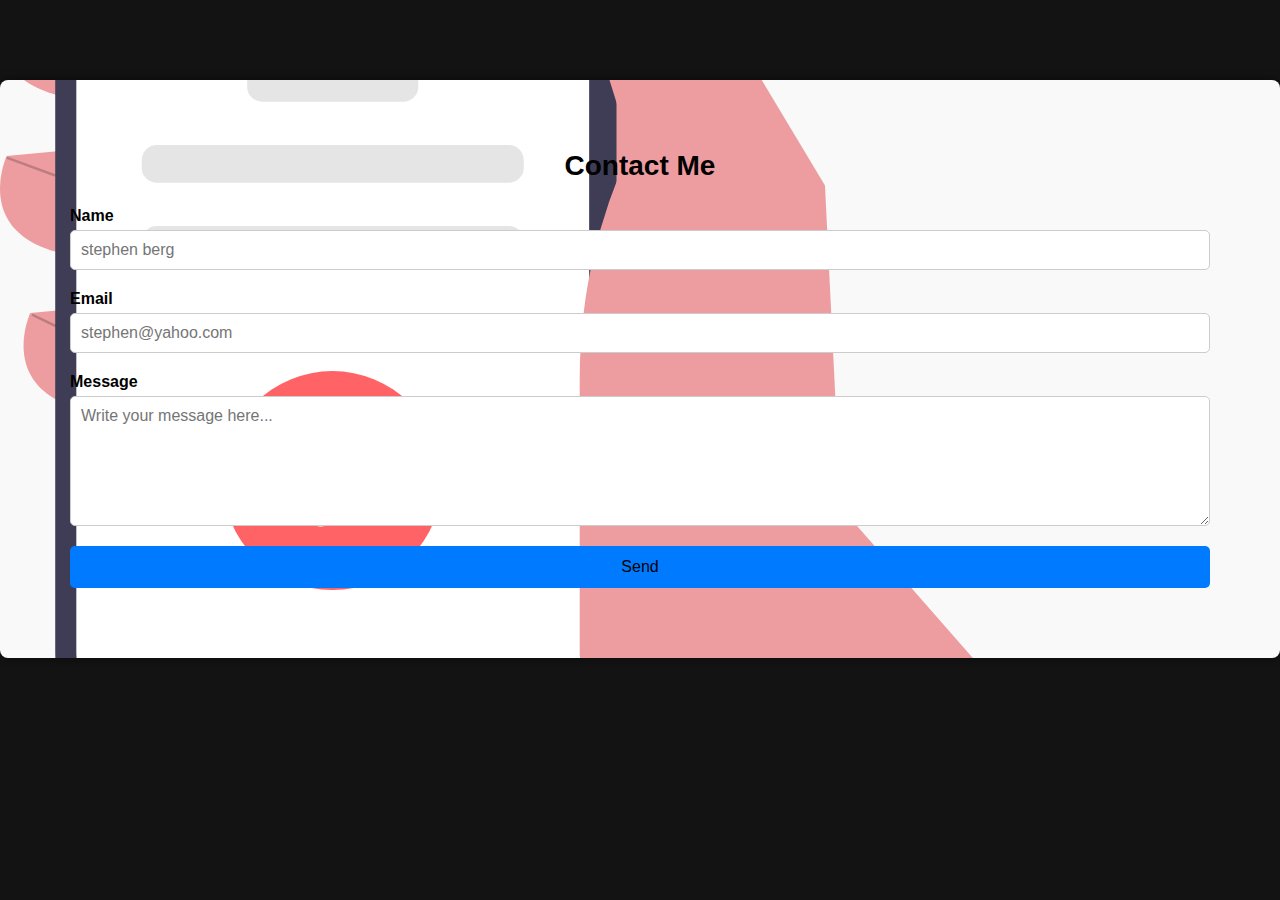
<file: Website Portfiolo/contact.html>
<!DOCTYPE html>
<html lang="en">
<head>
    <meta charset="UTF-8">
    <meta name="viewport" content="width=device-width, initial-scale=1.0">
    <title>CONTACT</title>
     <link rel="stylesheet" href="styles.css"/>
</head>
<body>
    <section class="contact-section">
  <h2>Contact Me</h2>
  <form class="contact-form">
    <label for="name">Name</label>
    <input type="text" id="name" name="name"placeholder="stephen berg" required />

    <label for="email">Email</label>
    <input type="email" id="email" name="email" placeholder="stephen@yahoo.com" required />

    <label for="message">Message</label>
    <textarea id="message" name="message" rows="6" placeholder="Write your message here..." required></textarea>

    <button type="submit">Send</button>
  </form>
</section>


</body>
</html>
</file>
<file: Website Portfiolo/styles.css>
*{
    box-sizing: border-box;
    margin: 0;
    padding: 0;
    font-family: 'kumbh Sans', sans-serif;
}
.navbar {
    background: #131313;
    height: 80px;
    display:flex;
    justify-content: center;
    align-items: center;
    font-size: 1.2rem;
    position: sticky;
    top: 0;
    z-index: 999;

}
.navbar__container{
    display:flex;
    justify-content: space-between;
    height: 80px;
    z-index: 1;
    width: 100%;
    max-width: 1300px;
    margin:0 auto;
    padding:0% 50px;
}
#navbar__logo{
    background-color: red;
    background-image: linear-gradient(to top, #ff0844 0%, #ffb1ff 100%);
    background-size: 100%;
    -webkit-background-clip: text;
    -moz-background-clip: text;
    -webkit-text-fill-color: transparent;
    -moz-text-fill-color: transparent;
    display: flex;
    align-items: center;
    cursor: pointer;
    text-decoration: none;
    font-size: 2rem;
}

.fa-gem{
    margin-right: 0.5rem;
}

.navbar__menu{
    display: flex;
    align-items: center;
    list-style: none;
    text-align: center;

}

.navbar__item{
    height: 80px;
}

.navbar__links{
    color: white;
    display: flex;
    align-items: center;
    justify-content: center;
    padding: 0 1rem;
    height: 100px;
    text-decoration: none;
}

.navbar__btn{
   display: flex;
   justify-content: center;
   align-items: center;
   padding: 0 1rem;
   width: 100%;

}
.button{
    display: flex;
    justify-content: center;
    align-items: center;
    padding: 10px 20px;
    height: 100%;
    width: 100%;
    border: none;
    background-color: red;
    color: antiquewhite;
    outline: none;

}
.button:hover {
    background: #4837ff;
    transition: all 0.3s ease;
}

 .navbar__links:hover{
    color: #ffb1ff;
    transition: all 0.3s ease;
 }

 @media screen and (max-width:960px) {
    .navbar__container{
        display: flex;
        justify-content: space-between;
        height: 80px;
        z-index: 1;
        width: 100%;
        max-width:1300px;
        padding: 0;
    }

    .navbar__menu{
        display: grid;
        grid-template-columns: auto;
        margin: 0;
        width: 100%;
        top: -1000px;
        opacity: 0;
        position: absolute;
        transition: all 0.4s ease;
        height: 50vh;
        z-index: -1;
        background: #131313;
    } 
    .navbar__menu.active{
        background: #131313;
        top: 100%;
        opacity: 1;
        transition: all 0.3s ease;
        z-index: 99;
        height: 50vh;
        font-size: 1.6rem;

    }

    #navbar__logo{
        padding-left: 25px;

    }
    .navbar__toggle .bar{
        width:25px;
        height: 3px;
        margin: 5px auto;
        transition: all 0.3s ease;
        background: white;
    }
    .navbar__itemP{
        width: 100%;
    }
    .navbar__links{
        text-align: center;
        padding: 2rem;
        display: table;
        width: 100%;
    }
    #mobile-menu{
        position: absolute;
        top: 20%;
        right: 5%;
        transform: translate(5%, 20%)
    }

    .navbar__btn{
        padding-bottom: 2rem;
    }

    .button{
        display: flex;
        justify-content: center;
        align-items: center;
        width: 80%;
        height: 80px;
        margin: 0;
    }
    .navbar__toggle .bar{
        display: block;
        cursor: pointer;
    }

    #mobile.menu.is-active .bar:nth-child(2) {
        opacity: 0;
    }
    #mobile.menu.is-active .bar:nth-child(3) {
        transform: translateY(8px) rotate(-45deg);
    }



 }

 /* hero section css*/
 .main{
    background-color: #131313;
   
 }

 .main__container{
    display: grid;
    grid-template-columns: 1fr 1fr;
    align-items: center;
    justify-self: center;
    margin: 0 auto;
    height: 90vh;
    background-color: #131313
    z-index: 1;
    width: 100%;
    max-width: 1300px;
    padding: 0 50px;

 }
 .main__content h1 {
    font-size: 4rem;
    background-color: #ff0844;
    background-image: linear-gradient(to top, #ff7308 0% #ffb199 100%);
    background-size: 100%;
    -webkit-background-clip: text;
    -moz-background-clip: text;
    -webkit-text-fill-color: transparent;
    -moz-text-fill-color:transparent;
 }
 .main__content h2 {
      font-size: 4rem;
    background-color: #21d4fa;
    background-image: linear-gradient(to top, #b921ffd2 0% #21d4fd 100%);
    background-size: 100%;
    -webkit-background-clip: text;
    -moz-background-clip: text;
    -webkit-text-fill-color: transparent;
    -moz-text-fill-color:transparent;
 }
 .main__content p{
    margin-top: 1rem;
    font-size: 2rem;
    font-weight: 700;
    color: #fff;
 }
 .main__btn {
    font-size: 2rem;
    background-image: linear-gradient(to top, #f77062 0%, #21d4fa 100%);
    padding: 14px 32px;
    border: none;
    color: #fff;
    border-radius: 4px;
    margin-top: 2rem;
    cursor: pointer;
    position: relative;
    transition: all 0.5s;
    outline: none;
 }
 .main__btn a{
    position: relative;
    z-index: 2;
    color: #ffb1ff;
    text-decoration: none;
 }
 .main__btn:after {
    position: absolute;
    content: '';
    top:0;
    left: 0;
    width:0;
    background: #4837ff;
    height: 100%;
    transition: all 0.2s;
    border-radius: 4px;
 }
 .main__btn:hover{
    color: #fff;

 }
 .main__btn:hover:after{
    width: 100%;
 }
.main__img--container{
    text-align: center;
}

#main__img {
    height: 90%;
    width: 80%;
}

@media and (max-width: 480px) {
    .main__content h1{
        font-size: 2rem;
        margin-top: 3rem;
    }

    .main__content h2{
        font-size: 2rem;

    }

    .main__content p{
        margin-top: 2rem;
        font-size: 1.5rem;
    }
    .main__btn{
        padding: 12px 36px;
        margin: 2.5rem 0;
    }
}

body {
  font-family: Arial, sans-serif;
  margin: 0;
  padding: 0;
}



.about-text {
  max-width: 500px;
  align-items: center;
  justify-content: left;
  flex: 5;
}

.about-text h2 {
  font-size: 45px;
  margin-bottom: 15px;
  align-content: center;
  justify-items: center;
}

.about-text p {
  font-size: 45px;
  color: #444;
}

.contact-section {
  padding: 70px;
  background-color: #f9f9f9;
  max-width: 600px;
  margin: 40px auto;
  border-radius: 80px;
  box-shadow: 0 4px 12px rgba(0, 0, 0, 0.1);
  max-width: 1300px;
  margin: 80px auto;
  border-radius: 8px;
  font-family: Arial, sans-serif;
  background-image: url('images/verified.svg');
  background-size: cover;        /* Makes image cover entire area */
  background-position: center;   /* Centers the image */
  background-repeat: no-repeat;
  color: black;                  /* Make text visible on image */
  box-shadow: 0 0 10px rgba(0,0,0,0.5);
}

.contact-section h2 {
  text-align: center;
  margin-bottom: 25px;
  font-size: 28px;
}

.contact-form {
  display: flex;
  flex-direction: column;
}

.contact-form label {
  margin-bottom: 5px;
  font-weight: 600;
}

.contact-form input,
.contact-form textarea {
  padding: 10px;
  margin-bottom: 20px;
  border-radius: 5px;
  border: 1px solid #ccc;
  font-size: 16px;
}

.contact-form button {
  padding: 12px;
  background-color: #007BFF;
  color: black;
  font-size: 16px;
  border: none;
  border-radius: 5px;
  cursor: pointer;
}

.contact-form button:hover {
  background-color: #0056b3;
}
body {
  font-family: Arial, sans-serif;
  background-color: #131313;
  margin: 0;
  padding: 0;
  color: #333;
  position: relative;
}
.about-text{
    width: 90%;
    display: flex
    justify-content: center;
    align-items: center;
    flex-direction: column;
    text-align: center;
    margin:20px auto;
}

.about-text h1{
    font-size: 50px;
    color: #000;
    margin-bottom: 25px;
    position: relative;
}
</file>
